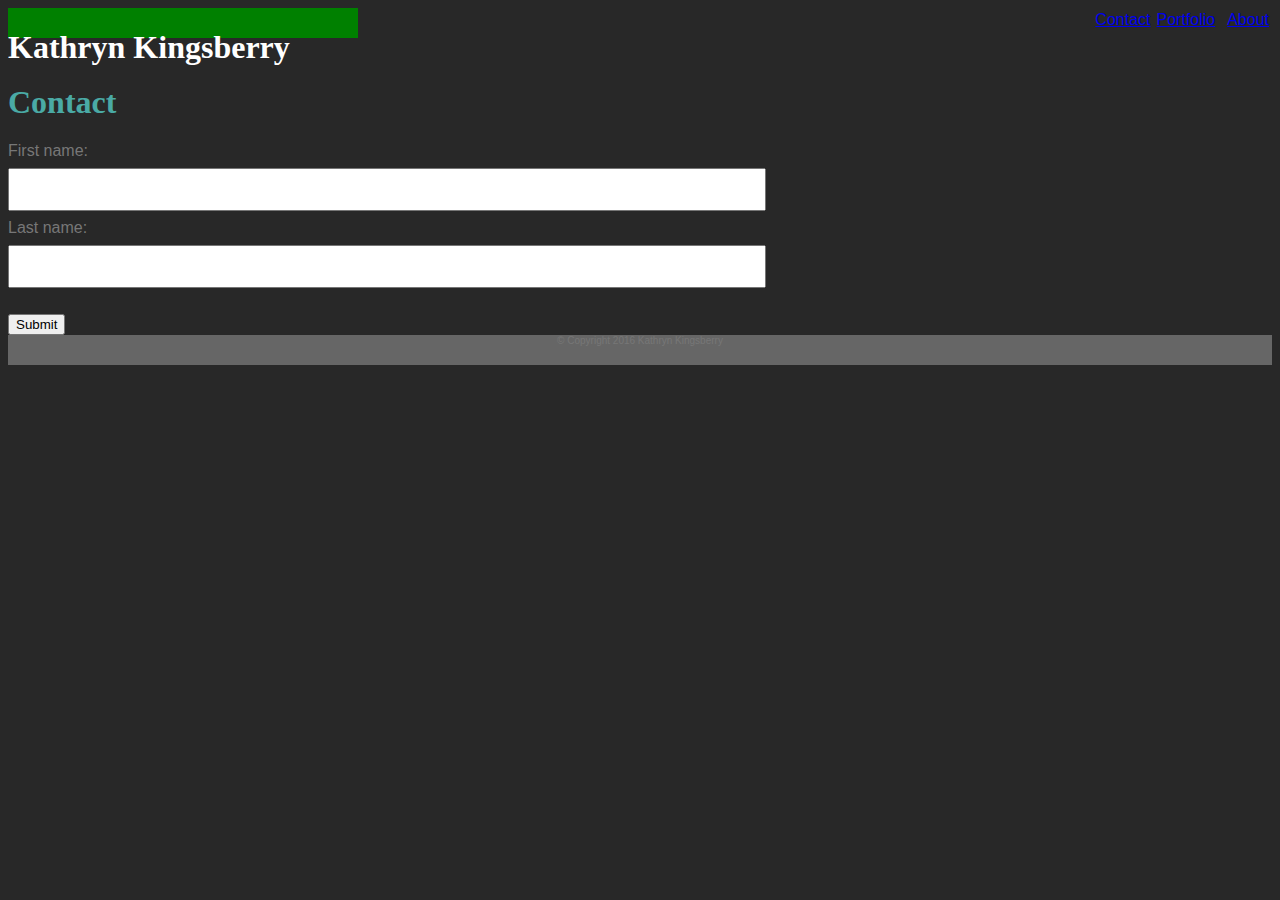
<file: contact.html>
<!DOCTYPE html>
	<head>
	<title>Contact Page</title>
	<link rel="stylesheet" type="text/css" href="assets/css/style.css">
	</head>
	
  <nav>
   
   <a href="index.html">About<a>
   
   <a href="portfolio.html">Portfolio</a>
   
  <a href="contact.html">Contact</a>

 </nav>
	
<style>
		
      header {
    height: 70px;
    background: #4aaaa5;
    clear: both;
    width: 350px;
    display: inline-block

  }
  
footer {
    height: 30px;
    background: #666666;
    font-size: 10px;
    text-align: center;
  }

    input[type=text] {
    width: 60%;
    padding: 12px 20px;
    margin: 8px 0;
    box-sizing: border-box;
}

      a {
    float: right;

    padding: 3px;

  }

 </style>
	
	<header>
	<h1>Kathryn Kingsberry</h1>
    </header>
	
	<h1 class="teal">Contact</h1>
  
  <body>

 <div>
 <form action="action_page.php">
  First name:<br>
  <input type="text" name="firstname" value=""><br>
  Last name:<br>
  <input type="text" name="lastname" value=""><br><br>
  <input type="submit" value="Submit">
</form>
</div>
 </body>

<footer>&copy; Copyright 2016 Kathryn Kingsberry</footer>

</html>
</file>
<file: assets/css/style.css>
h1 {
	color: #FFFFFF;

	font-family: "Georgia", Times, Times New Roman, serif;
}

.teal {
	color: #4aaaa5;

	font-family: "Georgia", Times, Times New Roman, serif;

  display: inline-block

  width:; 100%;
}


body {
	color: #777777;

	font-family: "Arial", 'Helvetica Neue', Helvetica, sans-serif;
    
 clear: right  

background:
radial-gradient(black 15%, transparent 16%) 0 0,
radial-gradient(black 15%, transparent 16%) 8px 8px,
radial-gradient(rgba(255,255,255,.1) 15%, transparent 20%) 0 1px,
radial-gradient(rgba(255,255,255,.1) 15%, transparent 20%) 8px 9px;
background-color:#282828;
background-size:16px 16px;

  header {
    height: 30px;
    background: green;
  }
</file>
